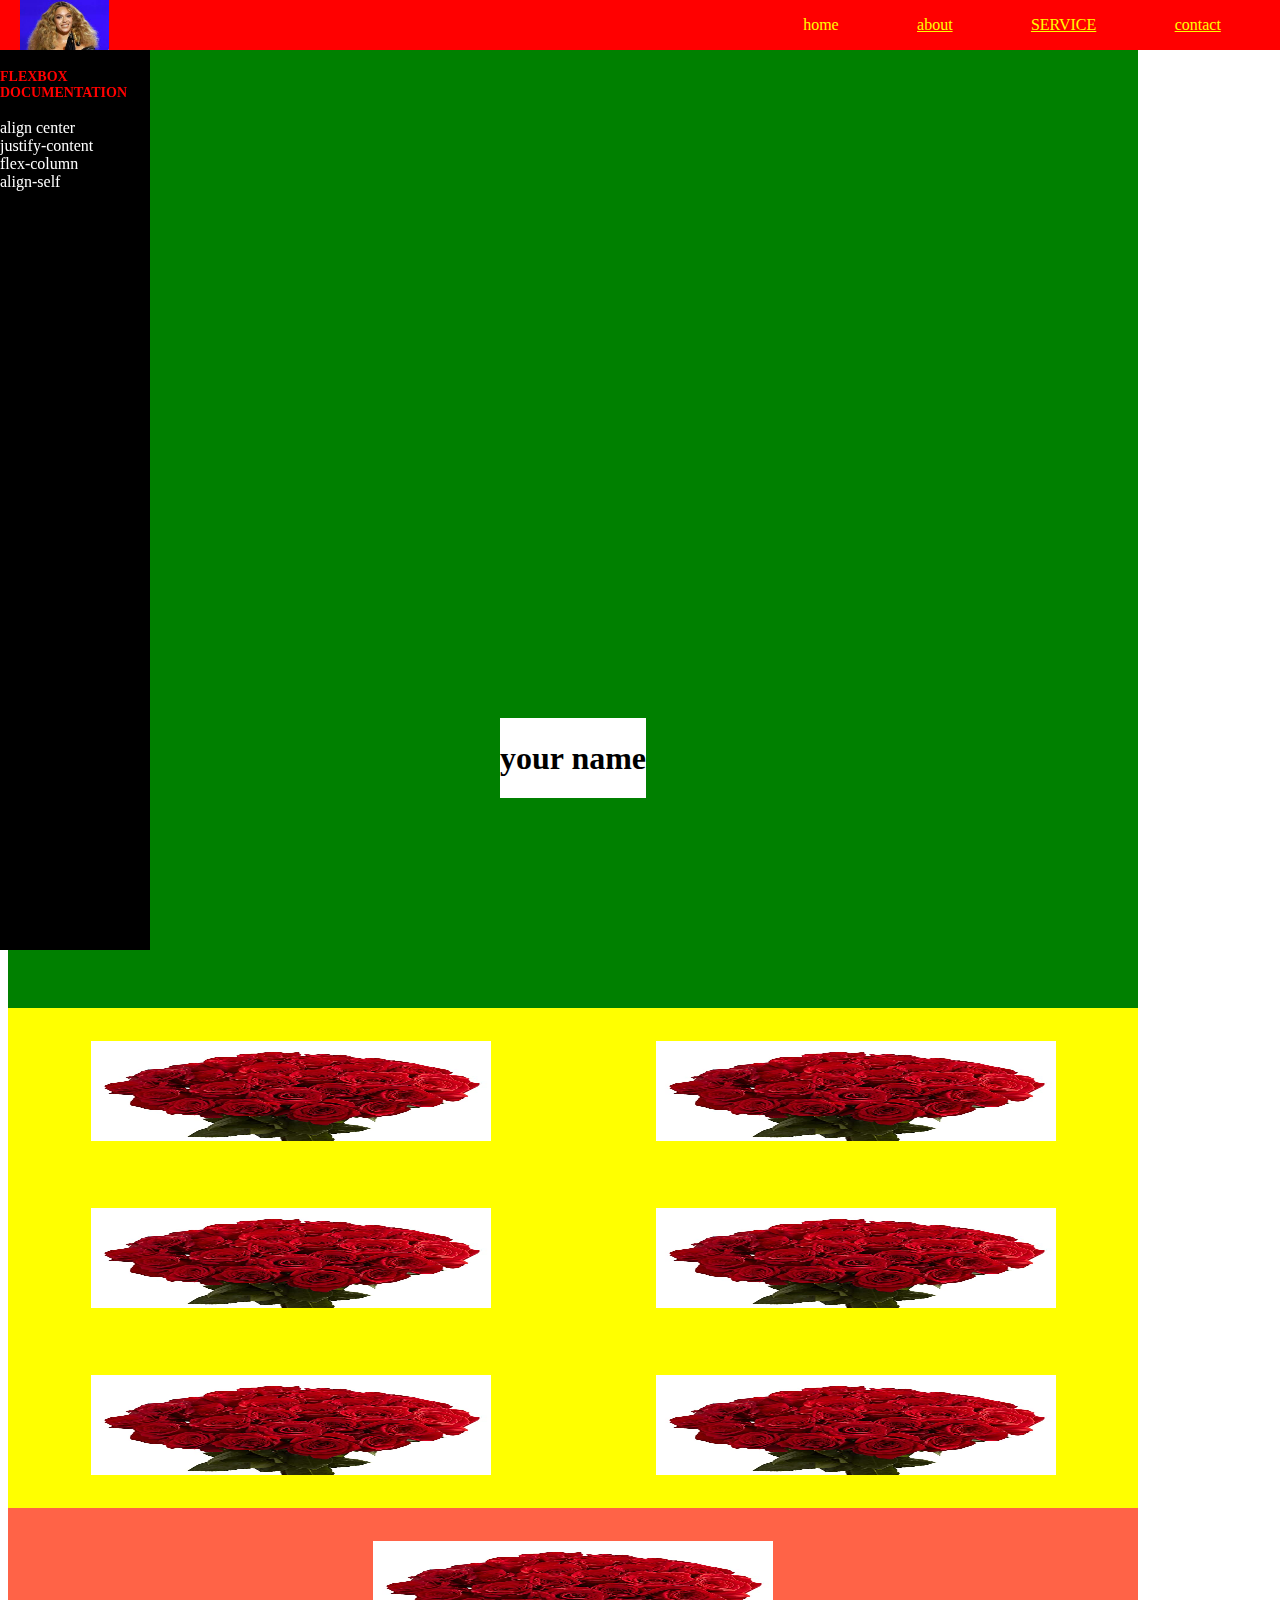
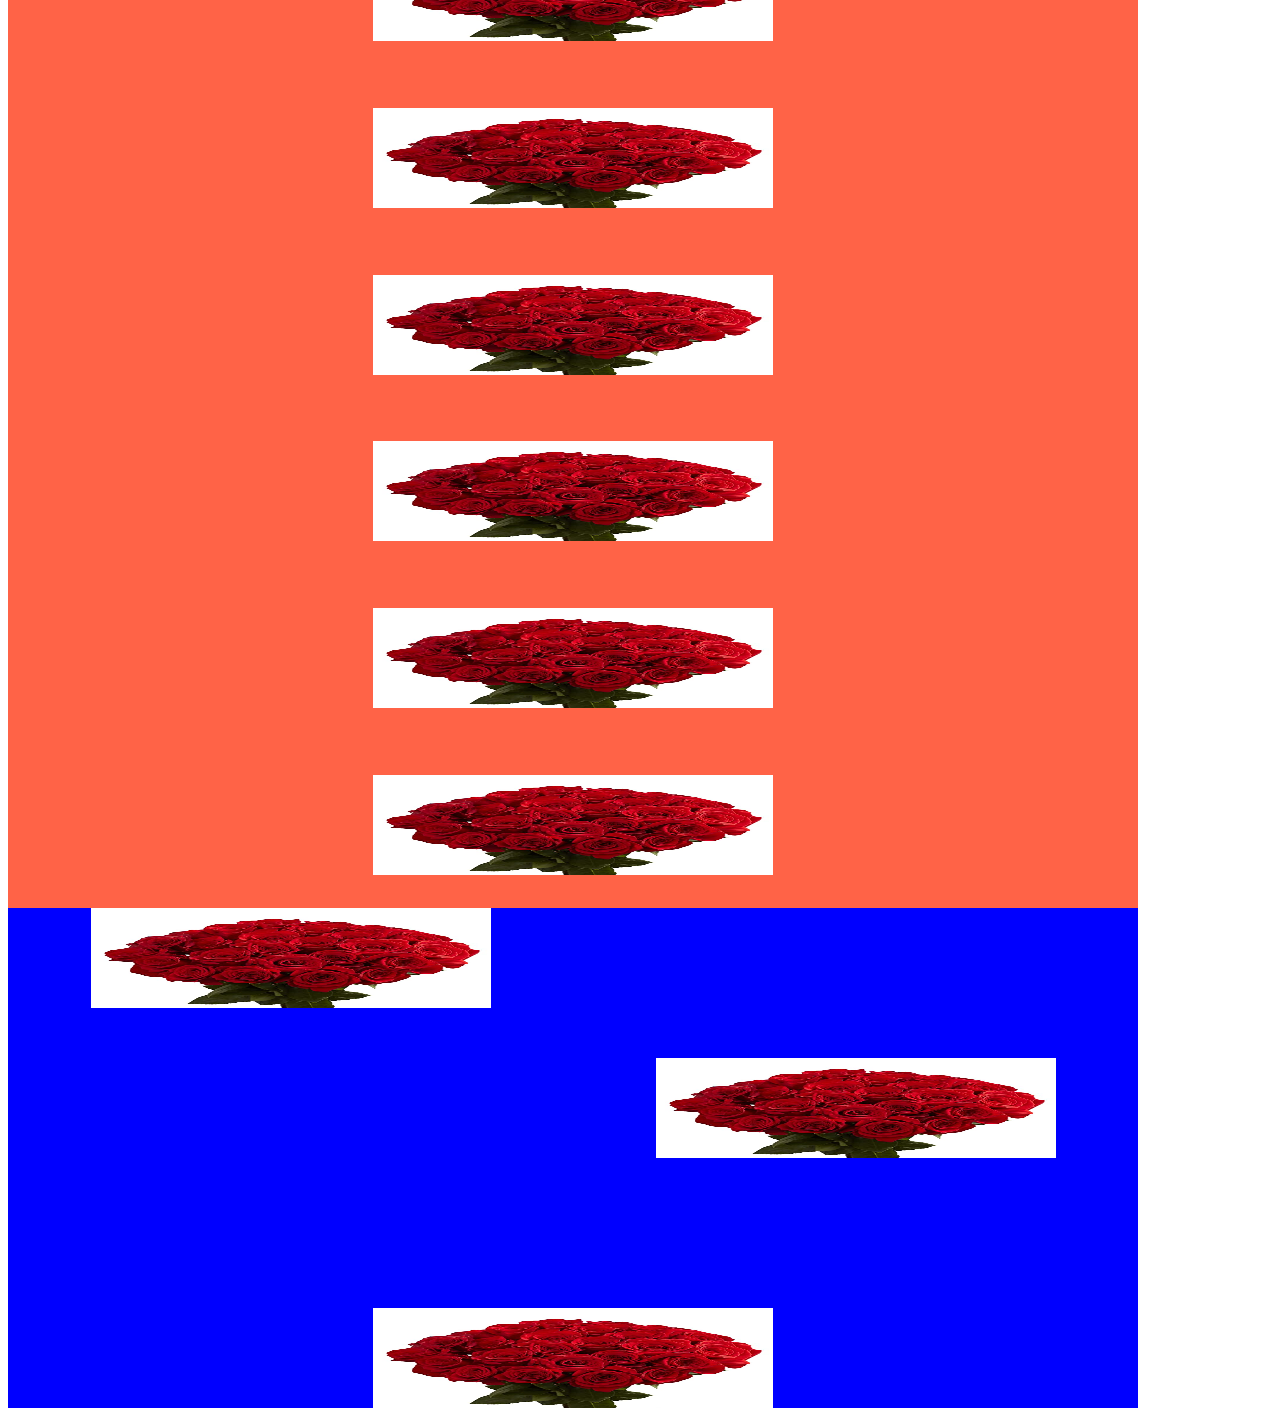
<file: index.html>
<html lang="en">
<head>
    <meta charset="UTF-8">
    <meta http-equiv="X-UA-Compatible" content="IE=edge">
    <meta name="viewport" content="width=device-width, initial-scale=1.0">
    <title> Tectnical Documentation</title>
    <link rel="stylesheet" href="style.css">
</head>
<body>
    <!-- navbar -->
 <div class="nav second " style=" width: 100vw; height: 50px; border: 1px solid color pink;"> 
    <div class="logocontainer">
        <img src="[data-uri]" alt="">
    </div>
    <div class="linkscontainer">
        <a class="links" href="" style=" text-decoration: none;" >home</a>
    <a class="links" href="">about</a>
    <a class="links" id="speciallinks" href="">service</a>
    <a class="links" href="">contact</a>
    </div>
    
    
</div>
<!-- end of navbar -->

<!-- main section -->
<div class="main section">
    <!-- sidebar -->
<div class="side-bar">
    <h4 style="color: red; text-transform: uppercase; font-size: 14px;">flexbox documentation</h4>
    <a href="#one">align center</a>
    <a href="#two">justify-content</a>
    <a href="#three">flex-column</a>
    <a href="#four">align-self</a>
    <a href="#three"></a>
    <a href="#three"></a>
    <a href="#three"></a>
    
</div>
    <!-- end of sidebar -->
</div>
<!-- main section end -->

<!-- section -->

<section class="section" id="one">
    <div class="text-wraper">
        <h1>your name</h1>
    </div>

</section>
<section class="section section-two" id="two">

    <div class="imag-wraper" id="image1">
        <img src="71zNWbTHzxL._SX679_.jpg" alt="image of flower">
    </div>
    <div class="imag-wraper">
        <img src="71zNWbTHzxL._SX679_.jpg" alt="image of flower">
    </div>
    <div class="imag-wraper">
        <img src="71zNWbTHzxL._SX679_.jpg" alt="image of flower">
    </div>
    <div class="imag-wraper">
        <img src="71zNWbTHzxL._SX679_.jpg" alt="image of flower">
    </div>
    <div class="imag-wraper">
        <img src="71zNWbTHzxL._SX679_.jpg" alt="image of flower">
    </div>
    <div class="imag-wraper">
        <img src="71zNWbTHzxL._SX679_.jpg" alt="image of flower">
    </div>
</section>

<section class="section section-two" id="three">

    <div class="imag-wraper">
        <img src="71zNWbTHzxL._SX679_.jpg" alt="image of flower">
    </div>
    <div class="imag-wraper">
        <img src="71zNWbTHzxL._SX679_.jpg" alt="image of flower">
    </div>
    <div class="imag-wraper">
        <img src="71zNWbTHzxL._SX679_.jpg" alt="image of flower">
    </div>
    <div class="imag-wraper">
        <img src="71zNWbTHzxL._SX679_.jpg" alt="image of flower">
    </div>
    
    <div class="imag-wraper">
        <img src="71zNWbTHzxL._SX679_.jpg" alt="image of flower">
    </div>
    <div class="imag-wraper">
        <img src="71zNWbTHzxL._SX679_.jpg" alt="image of flower">
    </div>
    

</section>
<section class="section section-two" id="four">

    <div class="imag-wraper" id="image1">
        <img src="71zNWbTHzxL._SX679_.jpg" alt="image of flower">
    </div>
    <div class="imag-wraper">
        <img src="71zNWbTHzxL._SX679_.jpg" alt="image of flower">
    </div>
    <div class="imag-wraper">
        <img src="71zNWbTHzxL._SX679_.jpg" alt="image of flower">
    </div>
    
</section>

<!-- end of section -->

    
    
</body>
</html>
</file>
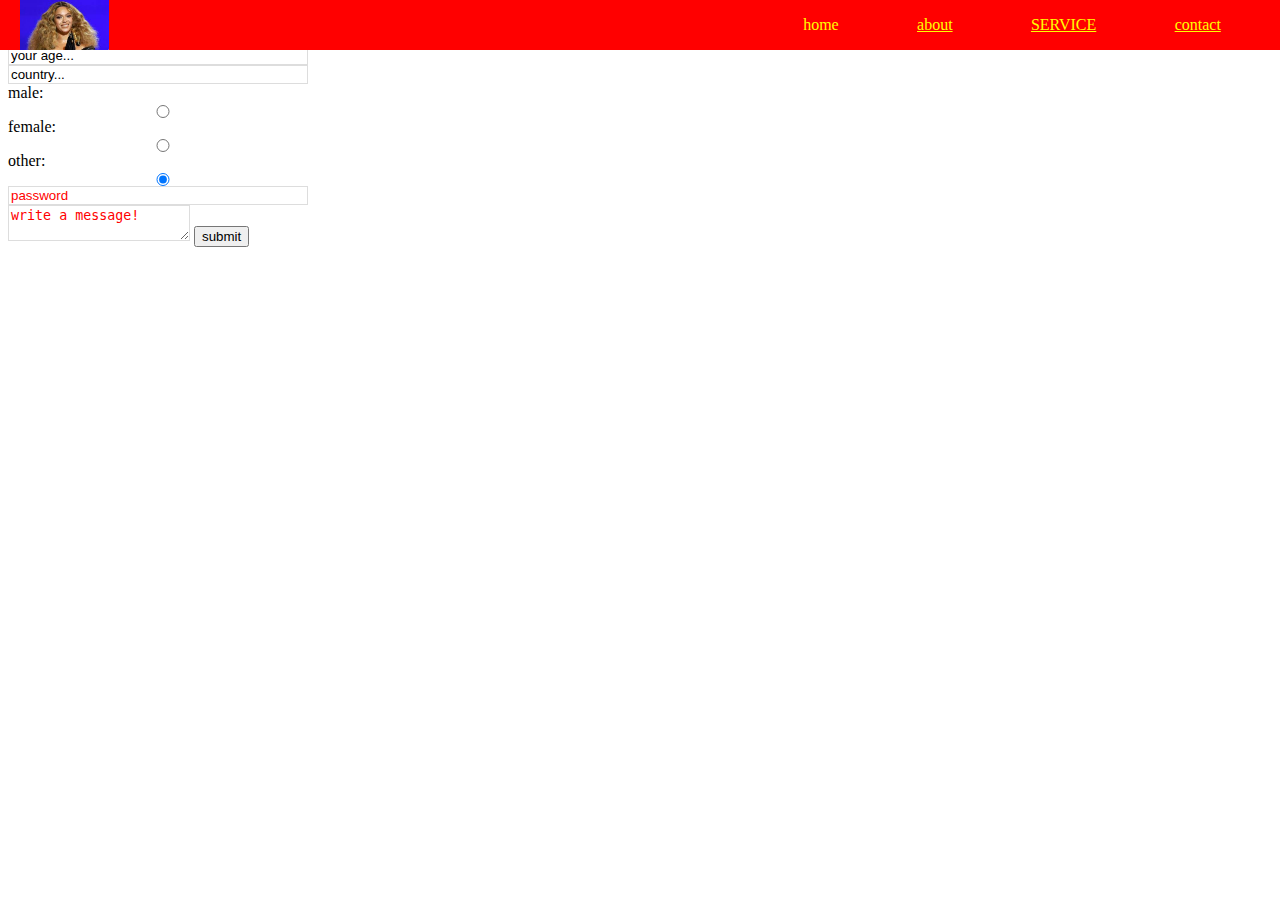
<file: contact.html>
<html lang="en">
<head>
    <meta charset="UTF-8">
    <meta http-equiv="X-UA-Compatible" content="IE=edge">
    <meta name="viewport" content="width=device-width, initial-scale=1.0">
    <title>contact us</title>
    <link rel="stylesheet" href="style.css">
</head>
<body>
    <!-- navbar -->
 <div class="nav second " style=" width: 100vw; height: 50px; border: 1px solid color pink;"> 
    <div class="logocontainer">
        <img src="[data-uri]" alt="">
    </div>
    <div class="linkscontainer">
        <a class="links" href="" style=" text-decoration: none;" >home</a>
    <a class="links" href="">about</a>
    <a class="links" id="speciallinks" href="">service</a>
    <a class="links" href="">contact</a>
    </div>
    
    
</div>
<!-- end of navbar -->
    <form action="contactform.php" method="post">
        <input type="text" name="email" placeholder="first Name">

        <input type="text" name="email" value="last Name...
        ">
        <input type="text" name="age" value="your age...
        ">
        <input type="text" name="country" value="country...
        ">
    male: <input type="radio" name="gender" value="male">
    female: <input type="radio" name="gender" value="female">
    other: <input type="radio" name="gender" value="other"
     checked>
     <input type="password" name="password" placeholder="password">
     <textarea name="message" placeholder="write a message!"></textarea>
     
     <button type="submit" name="submit">submit</button>
    
    </form>
    
</body>
</html>
</file>
<file: style.css>
html{
    scroll-behavior: smooth;
}
*, body{
    box-sizing: border-box;
}
.nav{
    background-color: black ;
    position: fixed;
    top: 0;
    left: 0;
    right: 0;
}
.second{
    background-color: red;
    display: flex;
    justify-content: space-between;
    align-items: center;
    padding-right: 20px;
    padding-left: 20px;
    padding-top: 5px;
    padding-bottom: 5px;

    
}
/* .second a{
    color: white;
} */
.second p{
    color: green;
}
.links{
    color: black;
    color: yellow;
    text-decoration: non;
    
    
    
}
#speciallinks{
    text-transform: uppercase;
}
.logocontainer{
    height: 50px;
    width: 100px;

}
.logocontainer img{
    max-width: 100%;
    height: 50px;
}
.linkscontainer{
    display: flex;
    justify-content: space-around;
    width: 40%;
    
}
.section{
    background: green;
    width: calc(100vw - 150px);
    /* margin: 0 auto; */

    height: 500px;
    display: flex;
    align-items: center;
    justify-content: center;
    /* margin-left: 5px; */ 
    margin-right: 0;
    right: 0;
}
.text-wraper{
    background: white;
    
}
.section-two{
    background: yellow;
    height: 500px;
    display: flex;
    flex-wrap: wrap;
    justify-content: space-around;
}
.imag-wraper{
    height: 100px;
    width: 400px;
    background: white;
   
}
.imag-wraper img{
    height: 100%;
    max-width: 100%;
    width: 100%;
}
 #three{
     background-color: tomato;
     flex-direction: column;
     justify-content: space-around;
     height: 1000px;
     
 }
 #four #image1{
     align-self: flex-start;
     

 }
 #four{
     background-color: blue;
     align-items: flex-end;
 }
 .side-bar{
     background-color: black;
     width: 150px;
     height: 100%;
     top:50px;
     margin-top: 0;
     left: 0;
     position: fixed;
     bottom: 0;
     display: flex;
     flex-direction: column;
     
     
 }
 .side-bar a{
     color: white;
     text-decoration: none;
     
     
 } 
 
 /* form */
 form{
    width: 300px;
    
}
input{
    width: 100%;
}
textarea{
    resize:vertical;
    max-height: 100px;
}
input, textarea{
    outline: none;
    border: 1px solid #ddd;
}
input:focus, textarea:focus{
    box-shadow: 0 0 4px rgba(255,0,0,0.5);
    border: 1px solid rgb(255,0,0);
}
::placeholder{
    color: red;
    opacity: 1;
}
:-ms-input-placeholder{
    color: red;
    
}
    ::-ms-input-placeholder{
        color: red;
        opacity: 1;
    }
 /* end of form */
</file>
